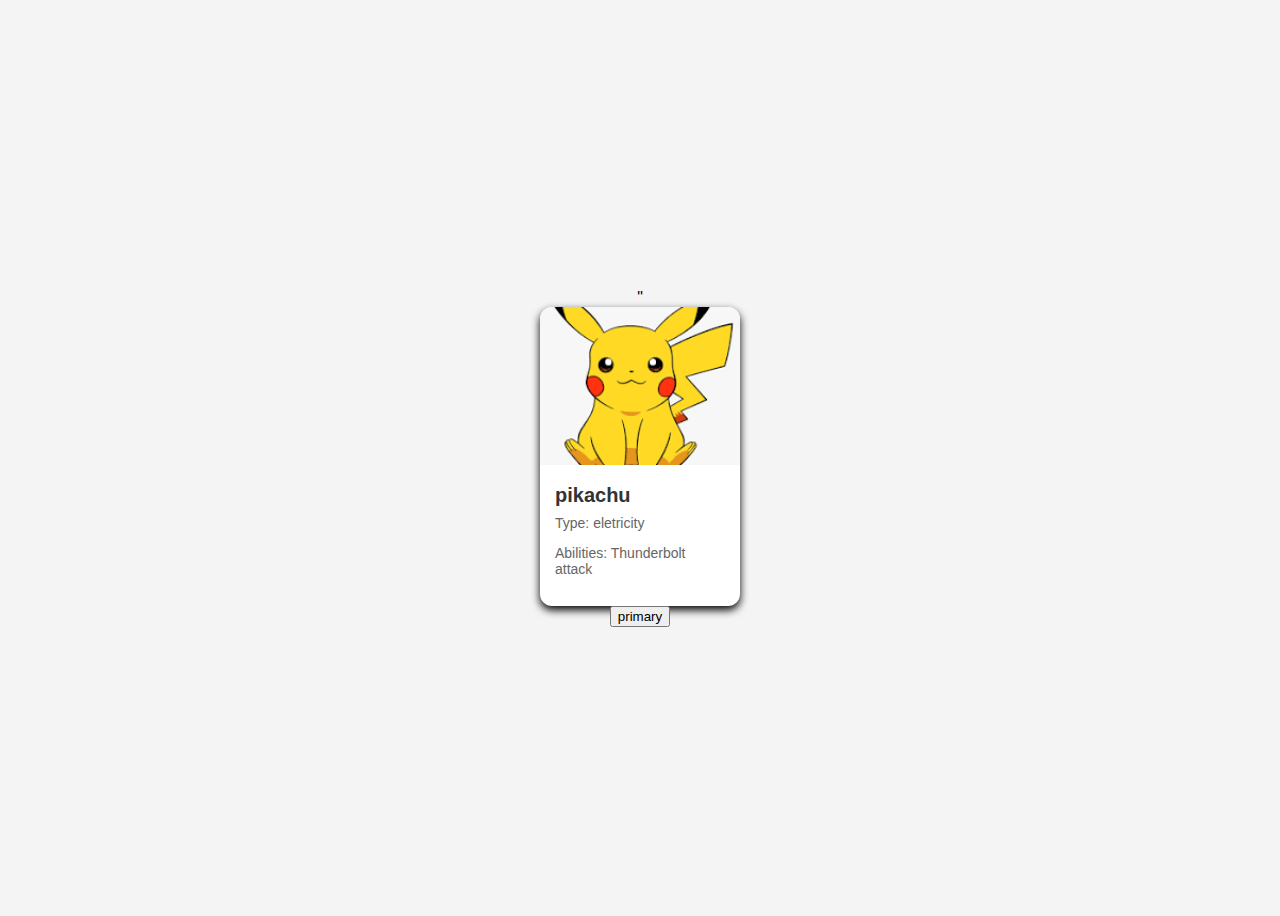
<file: index.html>
<!DOCTYPE html>
<html lang="en">

<head>
    <meta charset="UTF-8">
    <meta name="viewport" content="width=device-width, initial-scale=1.0">
    <title>pokemon</title>
    <link rel="stylesheet" href="./style.css">
    <link href=" https://cdn.jsdelivr.net/npm/bootstrap@5.3.6/dist/css/bootstrap.min.css"
        rel="stylesheet" integrity="sha384-4Q6Gf2aSP4eDXB8Miphtr37CMZZQ5oXLH2yaXMJ2w8e2ZtHTl7GptT4jmndRuHDT"
        crossorigin="anonymous">"
</head>

<body>
    <div class="card" onclick="toggleCard(this)">
        <img src="[data-uri]"
            alt="pika-pika">
        <div class="info">
            <h2>pikachu</h2>
            <p>Type: eletricity</p>
            <p>Abilities: Thunderbolt attack</p>
        </div>
    </div>
    <button type="button" class="btn btn-primary">primary</button>
    <!-- javascript code below -->
    <script>
        // what is function in javascript?
        // ans:it is a set of instructions 
        function toggleCard(card) {
            card.classList.toggle('expanded');

        }
        // the above function will add an expanded class to the card on clicking
    </script>

</body>

</html>
</file>
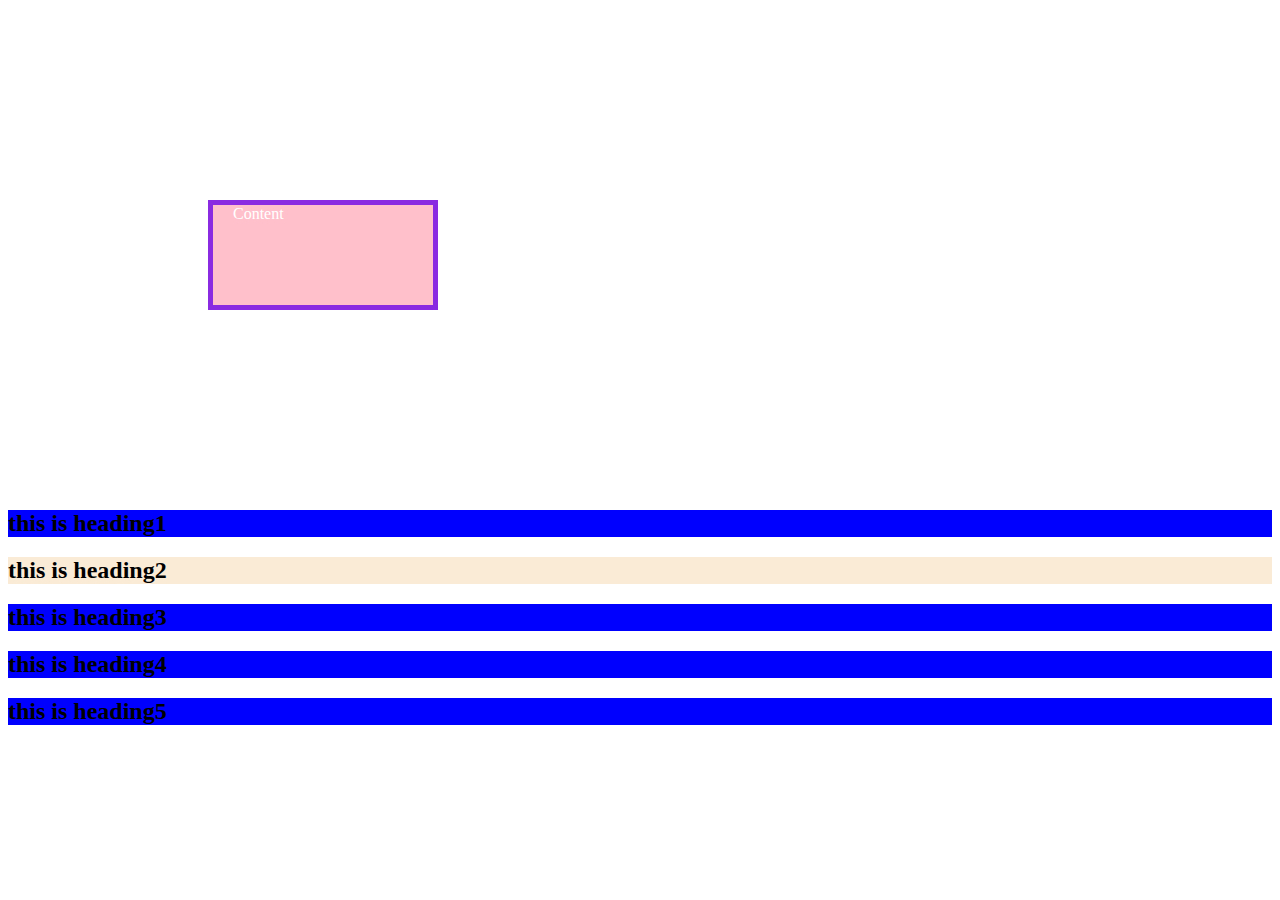
<file: box.html>
<!DOCTYPE html>
<html lang="en">
<head>
    <meta charset="UTF-8">
    <meta name="viewport" content="width=device-width, initial-scale=1.0">
    <title>box model</title>
    <style>
        div{
            width:200px;
            height:100px;
            border:5px solid blueviolet;
            background-color: pink;
            color:white;
            text-align:left;
            padding-left: 20px;
            margin: 200px;
        }
        h2{
            background-color:blue;
        }
        #p1{
            background-color: antiquewhite;
        }
    </style>
</head>
<body>
    <div>Content</div>
    <h2>this is heading1</h2>
    <h2 id="p1">this is heading2</h2>
    <h2>this is heading3</h2>
    <h2>this is heading4</h2>
    <h2>this is heading5</h2>

</body>
</html>
</file>
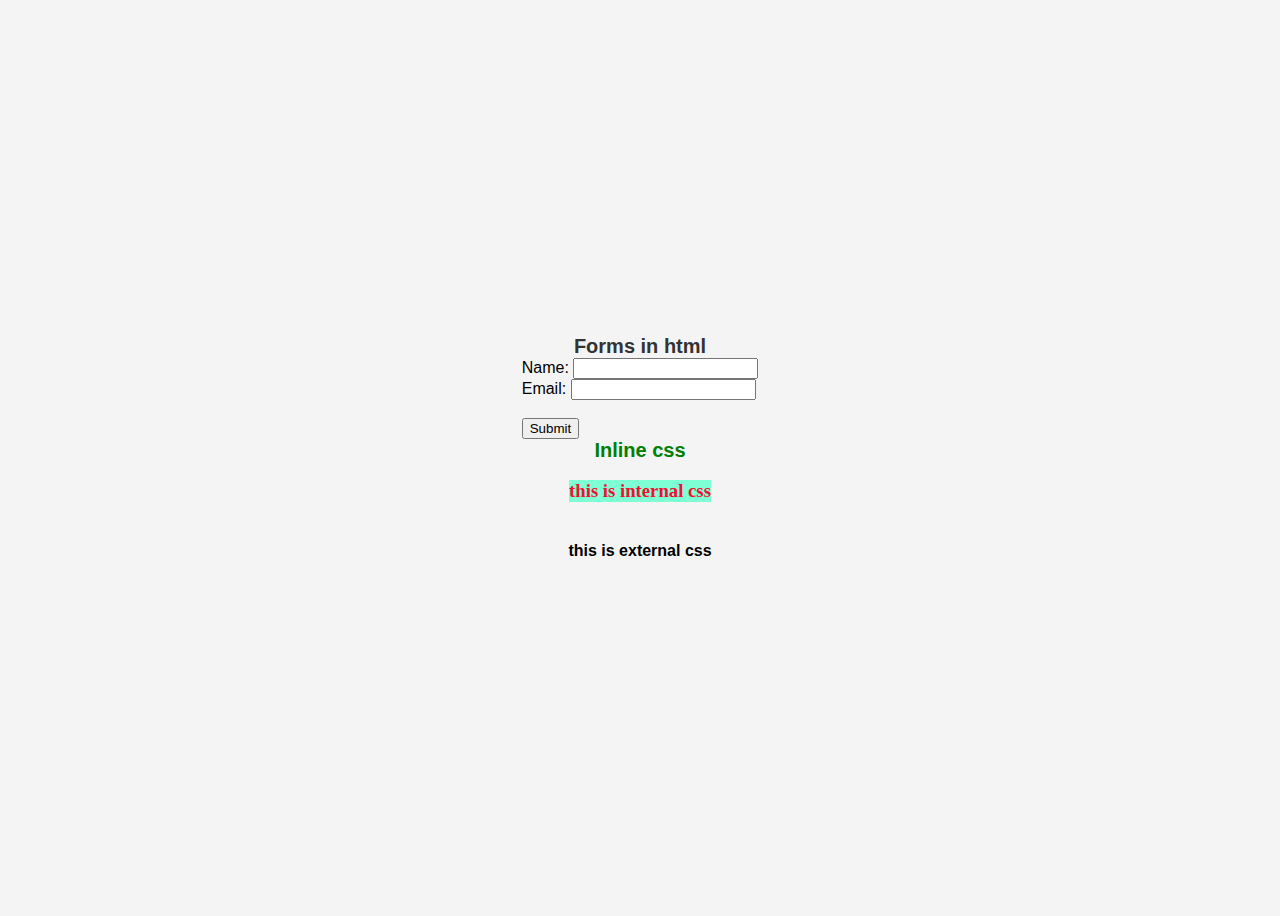
<file: forms.html>
<!DOCTYPE html>
<html lang="en">
<head>
    <meta charset="UTF-8">
    <meta name="viewport" content="width=device-width, initial-scale=1.0">
    <title>Forms</title>
    <style>
        h3 {
            color: rgb(245, 13, 52);
            font-family: Calibri;
            text-align: center;
            background-color:aquamarine;
            /* this is css comment */
        }

        </style>
        <link rel="stylesheet" href="./style.css" />
    <title>Forms</title>
</head>
<body>
    <h2>Forms in html</h2>
    <form>
        <label>Name:</label>
        <input type="text" name="t1"><br>
        <label>Email:</label>
        <input type="email">
        <br><br>
        <input type="submit">
    </form>

    <h2 style= "color:green; font-family:Arial">Inline css</h2>
    <h3> this is internal css</h3>
    <h4 id="x">this is external css</h4>
</body>
</html>
</file>
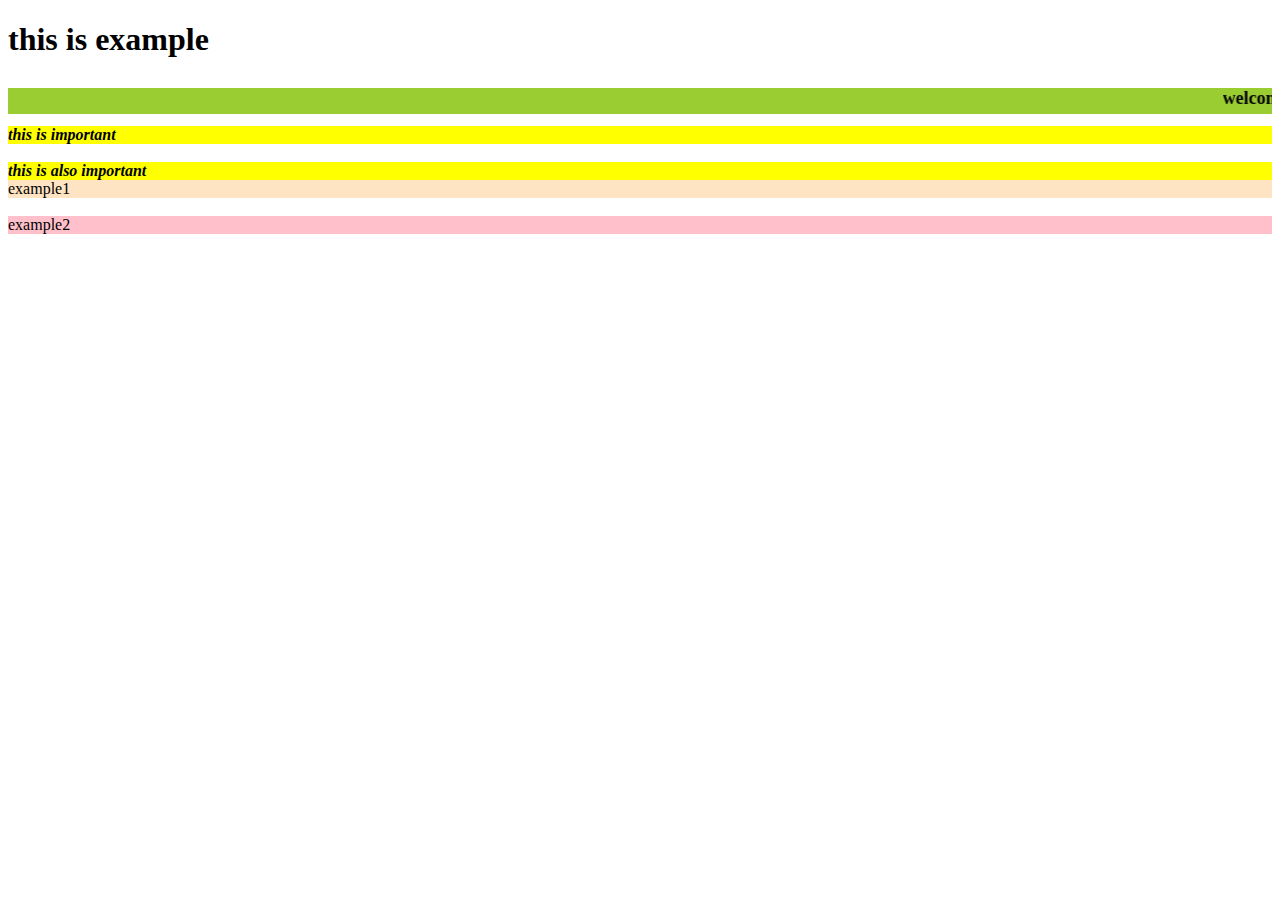
<file: ids-classes.html>
<!DOCTYPE html>
<html lang="en">
<head>
    <meta charset="UTF-8">
    <meta name="viewport" content="width=device-width, initial-scale=1.0">
    <title>Document</title>
    <style>
        #p1{
            font-size:large;
            font-family:Calibri;
            background-color:yellowgreen;
            padding-inline-start:60px;
            margin-top: 30px;
        }
        .q1{
            font-style: italic;
            background-color:yellow;
            font-weight:bolder;
        }
        #d1{
            font-style: normal ;
            background-color: bisque;
        }
         .d1{
            font-style: normal ;
            background-color: pink;
        }
    </style>
</head>
<body>
    <!-- CTRL+/=comments -->
    <!-- ids and classes -->
     <h1>
        this is example
     </h1>
     <h1 id="p1"><marquee>
    welcome to my website
     </marquee></h1>
     <!-- classes= can use same name like groups -->
      <!-- .classname+enter=full line -->
      <div class="q1">this is important</div><br>
      <div class="q1">this is also important</div>
      <!-- combine both class and classes -->
       <!-- #idname+enter= full line -->
       <div id="d1">example1</div><br>
       <div class="d1">example2</div>
     
</body>
</html>
</file>
<file: style.css>
body{
    font-family: Arial, Helvetica, sans-serif;
    background: #f4f4f4;
    display:flex;
    flex-direction: column;
    justify-content: center;
    align-items: center;
    height: 100vh;    /*vh=viewheight->total screen height of your broser*/
}
/* absolute unit->pixel eg-120px--> does not depend on your device or parent tag */
/* relative unit-> vh,vw,% these do not depend on your browser or parent tag */

.card{
    background: white;
    width: 200px;
    border-radius: 12px;
    /* shadow on top is 0px left and right is 4px&bottom is 8px */
    box-shadow: 0 4px 8px ;
    /* transition: all; */
    overflow:hidden;
}
img{
    width:100%
}
.info{
    padding:15px;
}
h2{
    font-size: 20px;
    margin: 0;
    color:#333;
}
p{
color:#666;
font-size: 14px;
margin-top: 8px;
}
/* when user clicks on card the info should expand or become large */
/* we will make a class that is not in our code */
.expanded{
    width: 300px;
    height: 400px;
}
.expanded p{
    display:block;
}
</file>
